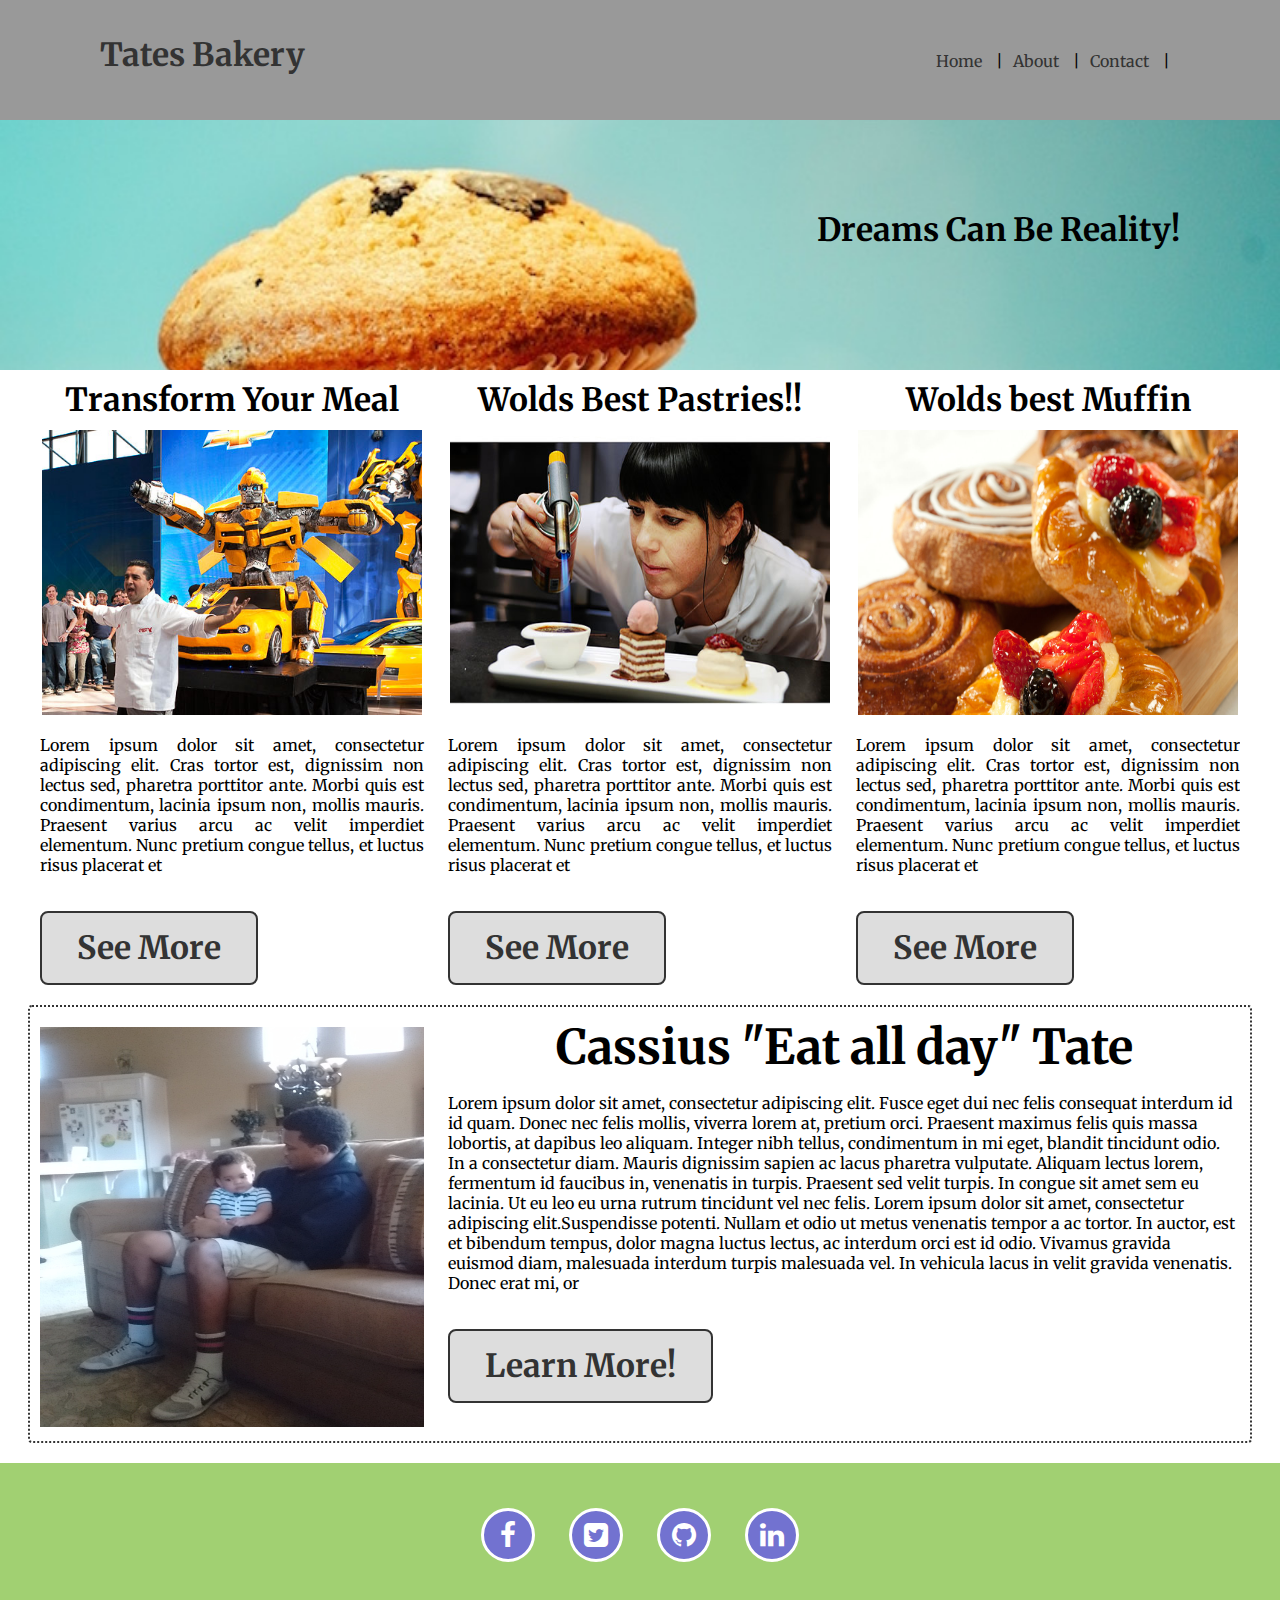
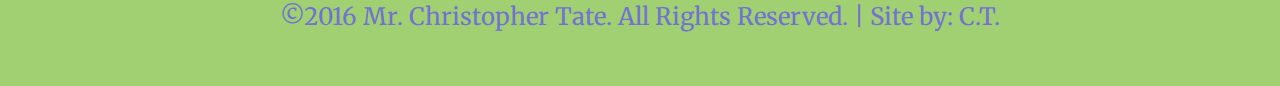
<file: index.html>
<!DOCTYPE html>
<html>
  <head>
    <title>B-camp1 Project: Home</title>
    <link rel="stylesheet" href="css/stylesheet.css">
    <link href='https://fonts.googleapis.com/css?family=Merriweather:700italic' rel='stylesheet' type='text/css'>
    <link rel="stylesheet" href="https://maxcdn.bootstrapcdn.com/font-awesome/4.5.0/css/font-awesome.min.css">
  </head>

  <body>
    <!-- Begin Header -->
    <header>
      <div id="logo">
        <a href="index.html">
          <h1>Tates Bakery</h1>
        </a>
      </div>

      <nav id="menu">
        <ul>
          <li>
            <a href="index.html">Home</a>
          </li>
          <li>
            <a href="about.html">About</a>
          </li>
          <li>
            <a href="contact.html">Contact</a>
          </li>
        </ul>
      </nav>
    </header>
    <!--End of Header -->

    <!--Begin Banner-->
    <div id="banner-home">
      <h1>Dreams Can Be Reality!</h1>

    </div>
    <!-- End of Banner-->

    <!--Begin Blog -->
    <section id="sec-1" class="container">
      <article class="sec-2">
         <h2>Transform Your Meal</h2>
         <div>
         <a href="https://www.youtube.com/watch?v=Fh84zBoCORY" target="_blank">
           <img src="img/cakeboss.jpg" class="blog-img"/>
         </a>
       </div>
       <p >
        Lorem ipsum dolor sit amet, consectetur adipiscing elit. Cras tortor est, dignissim non lectus sed, pharetra porttitor ante. Morbi quis est condimentum, lacinia ipsum non, mollis mauris. Praesent varius arcu ac velit imperdiet elementum. Nunc pretium congue tellus, et luctus risus placerat et
       </p>


        <a href="" target="_blank" class="button">See More</a>
      </article>

      <article class="sec-3">
         <h2>Wolds Best Pastries!!</h2>
         <div>
         <a href="http://hk.dining.asiatatler.com/features/2015-best-pastry-chef-marike-van-beurden-caprice" target="_blank">
           <img src="img/barbs.jpg" class="blog-img"/>
         </a>
       </div>
       <p>
        Lorem ipsum dolor sit amet, consectetur adipiscing elit. Cras tortor est, dignissim non lectus sed, pharetra porttitor ante. Morbi quis est condimentum, lacinia ipsum non, mollis mauris. Praesent varius arcu ac velit imperdiet elementum. Nunc pretium congue tellus, et luctus risus placerat et
       </p>


        <a href="" target="_blank" class="button">See More </a>
      </article>

      <article class="sec-4">
         <h2>Wolds best  Muffin</h2>
         <div>
         <a href="http://www.macphie.com/products/danish-pastry-concentrate/" target="_blank">
           <img src="img/pastry.jpeg" class="blog-img"/>
         </a>
       </div>
       <p id="blog-1">
        Lorem ipsum dolor sit amet, consectetur adipiscing elit. Cras tortor est, dignissim non lectus sed, pharetra porttitor ante. Morbi quis est condimentum, lacinia ipsum non, mollis mauris. Praesent varius arcu ac velit imperdiet elementum. Nunc pretium congue tellus, et luctus risus placerat et
       </p>


        <a href="#" target="_blank" class="button">See More </a>
      </article>

    </section>
    <!--End of Blog -->

    <!--Begin About-->
    <section id="about" class="container">
      <aside class="align-left">
        <figure>
          <img src="img/c&c.jpg" class="selfie"/>
        </figure>
      </aside>
      <article>
        <h1>Cassius "Eat all day" Tate</h1>
        <p>Lorem ipsum dolor sit amet, consectetur adipiscing elit. Fusce eget dui nec felis consequat interdum id id quam. Donec nec felis mollis, viverra lorem at, pretium orci. Praesent maximus felis quis massa lobortis, at dapibus leo aliquam. Integer nibh tellus, condimentum in mi eget, blandit tincidunt odio. In a consectetur diam. Mauris dignissim sapien ac lacus pharetra vulputate. Aliquam lectus lorem, fermentum id faucibus in, venenatis in turpis. Praesent sed velit turpis. In congue sit amet sem eu lacinia. Ut eu leo eu urna rutrum tincidunt vel nec felis. Lorem ipsum dolor sit amet, consectetur adipiscing elit.Suspendisse potenti. Nullam et odio ut metus venenatis tempor a ac tortor. In auctor, est et bibendum tempus, dolor magna luctus lectus, ac interdum orci est id odio. Vivamus gravida euismod diam, malesuada interdum turpis malesuada vel. In vehicula lacus in velit gravida venenatis. Donec erat mi, or</p>

        <a href="about.html" class="button">Learn More!</a>
      </article>
    </section>
    <!--End Of About-->

    <!--Begin Footer -->
    <footer id="copyright">
      <div class="social">

        <a href="">
          <i class="fa fa-facebook"></i>
        </a>

        <a href="">
          <i class="fa fa-twitter-square"></i>
        </a>

        <a href="">
          <i class="fa fa-github"></i>
        </a>

        <a href="">
          <i class="fa fa-linkedin"></i>
        </a>


      <p> &copy;2016 Mr. Christopher Tate. All Rights Reserved. | Site by: <a href="#">C.T.</p>
      </a>
    </div>
    </footer>
    <!--End Of Footer -->

    
    <!--Google Analytics Script -->
    <script>
      (function(i,s,o,g,r,a,m){i['GoogleAnalyticsObject']=r;i[r]=i[r]||function(){
      (i[r].q=i[r].q||[]).push(arguments)},i[r].l=1*new Date();a=s.createElement(o),
      m=s.getElementsByTagName(o)[0];a.async=1;a.src=g;m.parentNode.insertBefore(a,m)
      })(window,document,'script','//www.google-analytics.com/analytics.js','ga');

      ga('create', 'UA-73838726-1', 'auto');
      ga('send', 'pageview');

    </script>


  </body>
</html>
</file>
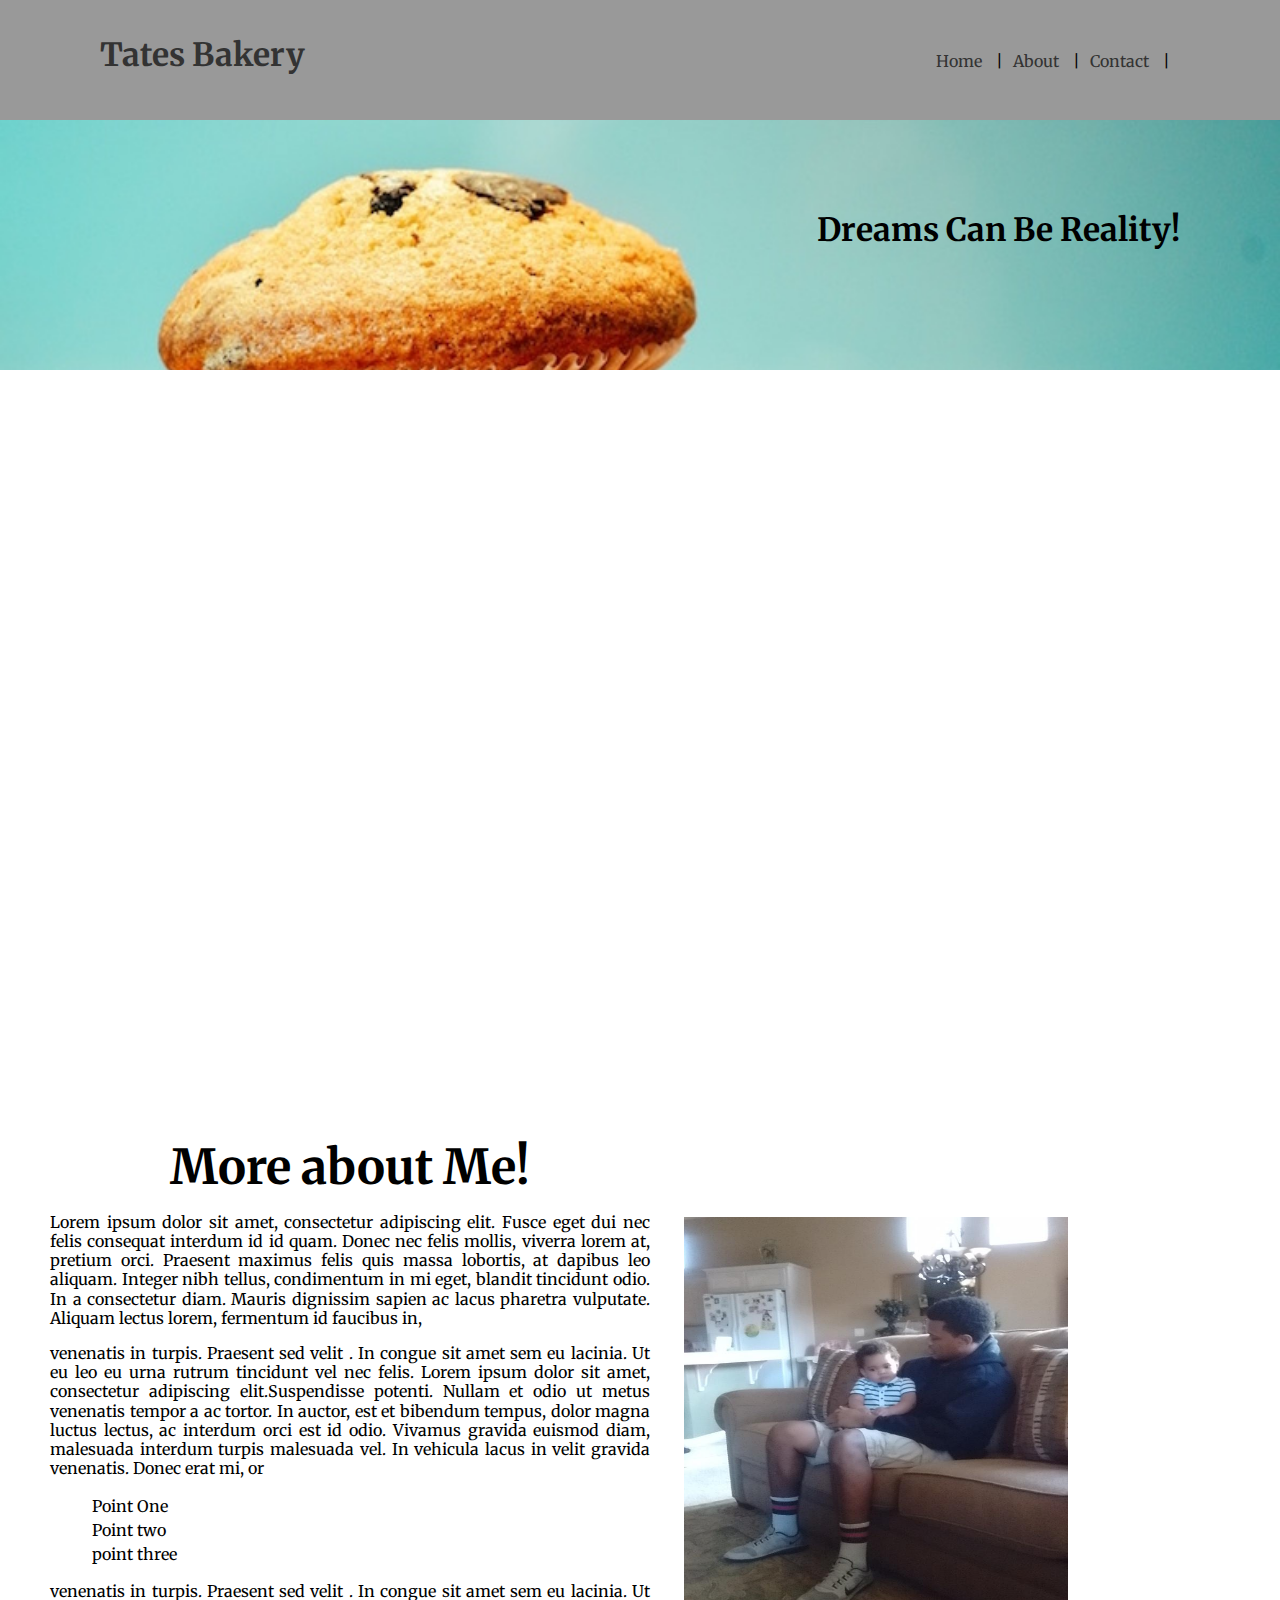
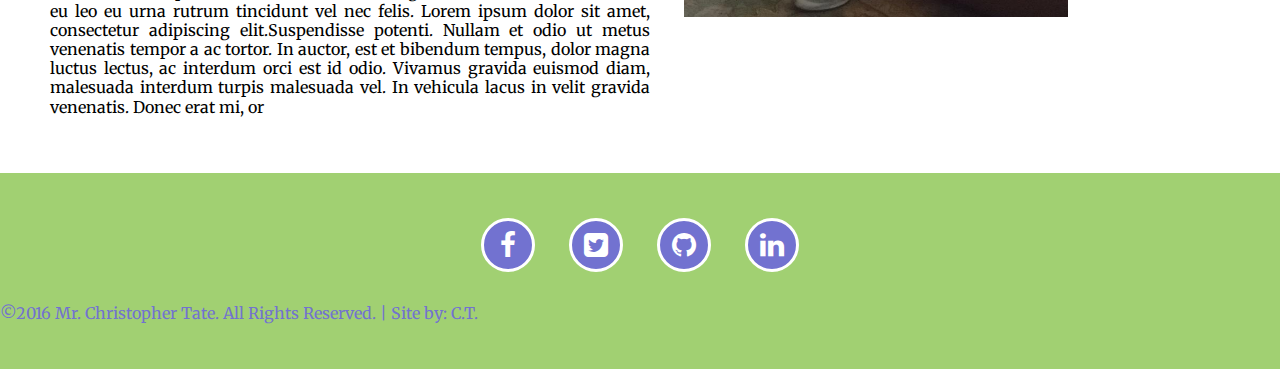
<file: about.html>
<!DOCTYPE html>
<html>
  <head>
    <title>B-camp1 Project:About</title>
    <link rel="stylesheet" href="css/stylesheet.css">
    <link href='https://fonts.googleapis.com/css?family=Merriweather:700italic' rel='stylesheet' type='text/css'>
    <link rel="stylesheet" href="https://maxcdn.bootstrapcdn.com/font-awesome/4.5.0/css/font-awesome.min.css">
  </head>

  <body>
    <!-- Begin Header -->
    <header>
      <div id="logo">
        <a href="index.html">
          <h1>Tates Bakery</h1>
        </a>
      </div>

      <nav id="menu">
        <ul>
          <li>
            <a href="index.html">Home</a>
          </li>
          <li>
            <a href="about.html">About</a>
          </li>
          <li>
            <a href="contact.html">Contact</a>
          </li>
        </ul>
      </nav>
    </header>
    <!--End of Header -->

    <!--Begin Banner-->
    <div id="banner-home">
      <h1>Dreams Can Be Reality!</h1>

    </div>
    <!-- End of Banner-->

    <!-- BEGIN VIDEO SECTION-->
    <section id="video">
      <div class="video-container">
        <iframe width="560" height="315" src="https://www.youtube.com/embed/UHyoDV1fsA4" frameborder="0" allowfullscreen></iframe>
      </div>
    </section>

    <!--END OF SECTION-->

    <!--BEGIN ABOUT SECTION-->
    <section id="about-page" class="container">

      <article>
       <h1>More about Me!</h1>
        <p>Lorem ipsum dolor sit amet, consectetur adipiscing elit. Fusce eget dui nec felis consequat interdum id id quam. Donec nec felis mollis, viverra lorem at, pretium orci. Praesent maximus felis quis massa lobortis, at dapibus leo aliquam. Integer nibh tellus, condimentum in mi eget, blandit tincidunt odio. In a consectetur diam. Mauris dignissim sapien ac lacus pharetra vulputate. Aliquam lectus lorem, fermentum id faucibus in, </p>

          <p>venenatis in turpis. Praesent sed velit . In congue sit amet sem eu lacinia. Ut eu leo eu urna rutrum tincidunt vel nec felis. Lorem ipsum dolor sit amet, consectetur adipiscing elit.Suspendisse potenti. Nullam et odio ut metus venenatis tempor a ac tortor. In auctor, est et bibendum tempus, dolor magna luctus lectus, ac interdum orci est id odio. Vivamus gravida euismod diam, malesuada interdum turpis malesuada vel. In vehicula lacus in velit gravida venenatis. Donec erat mi, or</p>

          <ul>
            <li> Point One</li>
            <li>Point two</li>
            <li>point three</li>
          </ul>
<p>venenatis in turpis. Praesent sed velit . In congue sit amet sem eu lacinia. Ut eu leo eu urna rutrum tincidunt vel nec felis. Lorem ipsum dolor sit amet, consectetur adipiscing elit.Suspendisse potenti. Nullam et odio ut metus venenatis tempor a ac tortor. In auctor, est et bibendum tempus, dolor magna luctus lectus, ac interdum orci est id odio. Vivamus gravida euismod diam, malesuada interdum turpis malesuada vel. In vehicula lacus in velit gravida venenatis. Donec erat mi, or</p>

      </article>
      <aside class="align-right">
        <figure>
          <img src="img/baby.jpg" class="selfie"/>
        </figure>
      </aside>
    </section>
    <!--END ABOUT SECTION-->

    <!--Begin Footer -->
    <footer id="copyright">
      <div class="social">

        <a href="">
          <i class="fa fa-facebook"></i>
        </a>

        <a href="">
          <i class="fa fa-twitter-square"></i>
        </a>

        <a href="">
          <i class="fa fa-github"></i>
        </a>

        <a href="">
          <i class="fa fa-linkedin"></i>
        </a>

      </div>
      <p> &copy;2016 Mr. Christopher Tate. All Rights Reserved. | Site by: <a href="#">C.T.</p>
      </a>
    </footer>
    <!--End Of Footer -->

    <!--Google Analytics Script -->
    <script>
      (function(i,s,o,g,r,a,m){i['GoogleAnalyticsObject']=r;i[r]=i[r]||function(){
      (i[r].q=i[r].q||[]).push(arguments)},i[r].l=1*new Date();a=s.createElement(o),
      m=s.getElementsByTagName(o)[0];a.async=1;a.src=g;m.parentNode.insertBefore(a,m)
      })(window,document,'script','//www.google-analytics.com/analytics.js','ga');

      ga('create', 'UA-73838726-1', 'auto');
      ga('send', 'pageview');

    </script>


  </body>
</html>
</file>
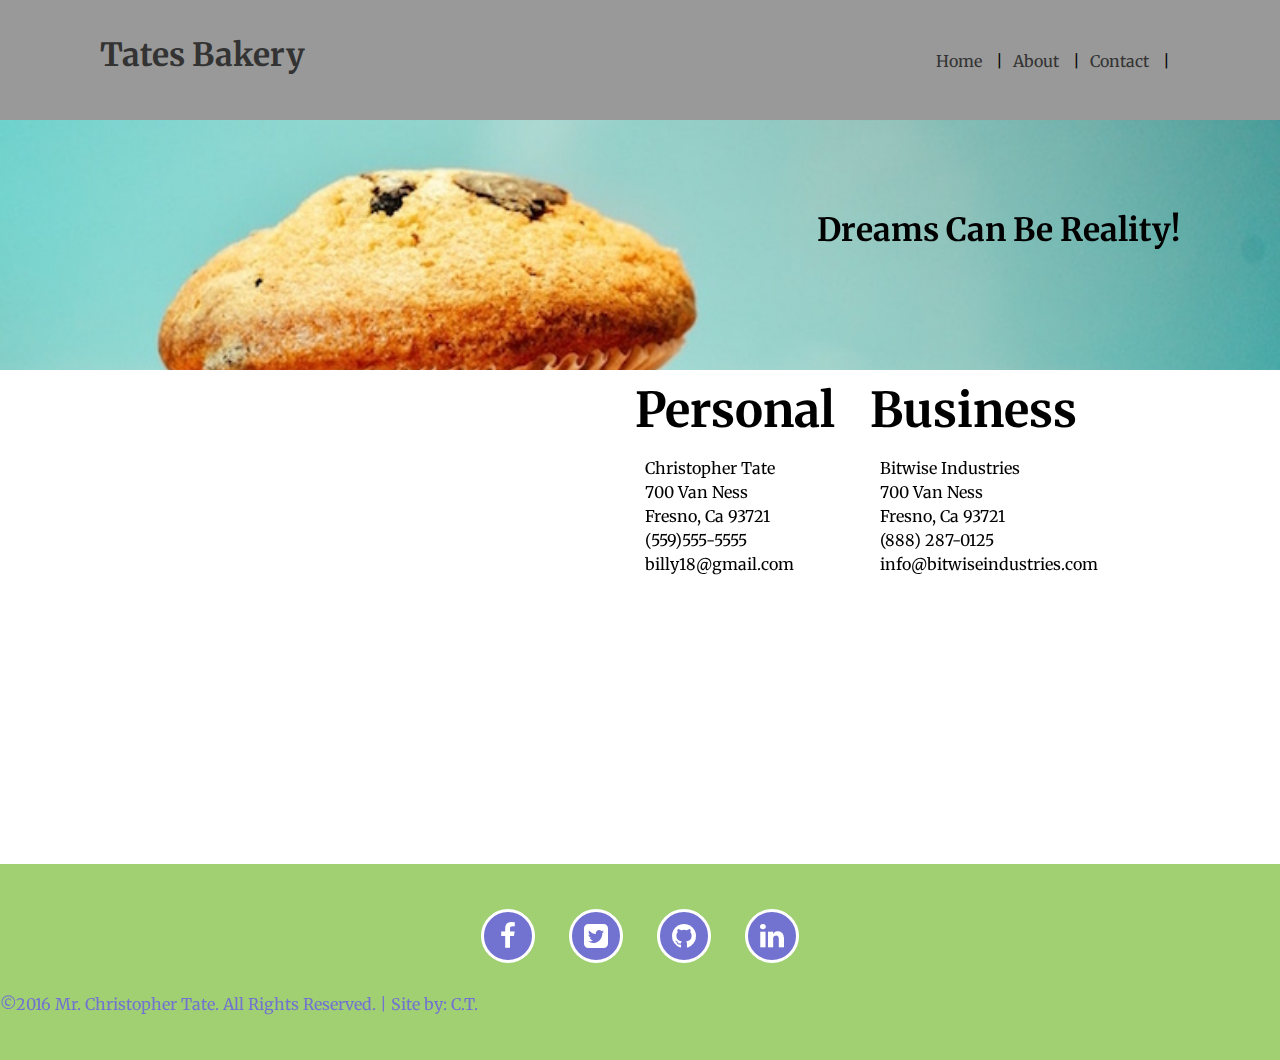
<file: contact.html>
<!DOCTYPE html>
<html>
  <head>
    <title>B-camp1 Project:Contact</title>
    <link rel="stylesheet" href="css/stylesheet.css">
    <link href='https://fonts.googleapis.com/css?family=Merriweather:700italic' rel='stylesheet' type='text/css'>
    <link rel="stylesheet" href="https://maxcdn.bootstrapcdn.com/font-awesome/4.5.0/css/font-awesome.min.css">
  </head>

  <body>
    <!-- Begin Header -->
    <header>
      <div id="logo">
        <a href="index.html">
          <h1>Tates Bakery</h1>
        </a>
      </div>

      <nav id="menu">
        <ul>
          <li>
            <a href="index.html">Home</a>
          </li>
          <li>
            <a href="about.html">About</a>
          </li>
          <li>
            <a href="contact.html">Contact</a>
          </li>
        </ul>
      </nav>
    </header>
    <!--End of Header -->


    <!--Begin Banner-->
    <div id="banner-home">
      <h1>Dreams Can Be Reality!</h1>

    </div>
    <!-- End of Banner-->

    <!-- BEGIN CONTACT SECTION-->
    <section id="contact">
      <div class="map">
      <iframe src="https://www.google.com/maps/embed?pb=!1m18!1m12!1m3!1d3197.608962956416!2d-119.78801758522252!3d36.731951579239166!2m3!1f0!2f0!3f0!3m2!1i1024!2i768!4f13.1!3m3!1m2!1s0x80945e26d4340503%3A0xb32dda71cf0730a0!2sBitwise+South+Stadium!5e0!3m2!1sen!2sus!4v1455165196319" width="600" height="450" frameborder="0" style="border:0" allowfullscreen></iframe>

    </div>

      <div class="info">
        <h3>Personal</h3>
        <ul>
          <li>Christopher Tate</li>
          <li>700 Van Ness</li>
          <li>Fresno, Ca 93721</li>
          <li>(559)555-5555</li>
          <li>billy18@gmail.com</li>
        </ul>
      </div>

      <div class="info">
        <h3>Business</h3>
        <ul>
          <li>Bitwise Industries</li>
          <li>700 Van Ness</li>
          <li>Fresno, Ca 93721</li>
          <li>(888) 287-0125</li>
          <li>info@bitwiseindustries.com</li>
      </div>
    </section>
    <!-- END OF CONTACT SECTION-->


    <!--Begin Footer -->
    <footer id="copyright">
      <div class="social">

        <a href="">
          <i class="fa fa-facebook"></i>
        </a>

        <a href="">
          <i class="fa fa-twitter-square"></i>
        </a>

        <a href="">
          <i class="fa fa-github"></i>
        </a>

        <a href="">
          <i class="fa fa-linkedin"></i>
        </a>

      </div>
      <p> &copy;2016 Mr. Christopher Tate. All Rights Reserved. | Site by: <a href="#">C.T.</p>
      </a>
    </footer>
    <!--End Of Footer -->
    
    <!--Google Analytics Script -->
    <script>
      (function(i,s,o,g,r,a,m){i['GoogleAnalyticsObject']=r;i[r]=i[r]||function(){
      (i[r].q=i[r].q||[]).push(arguments)},i[r].l=1*new Date();a=s.createElement(o),
      m=s.getElementsByTagName(o)[0];a.async=1;a.src=g;m.parentNode.insertBefore(a,m)
      })(window,document,'script','//www.google-analytics.com/analytics.js','ga');

      ga('create', 'UA-73838726-1', 'auto');
      ga('send', 'pageview');

    </script>



    </body>
    </html>
</file>
<file: css/stylesheet.css>
/*GLOBAL STYLES*/

/*
primary color:
Secondary:
third color:
*/
body {
  height: 100%;
  margin: 0px;
  padding: 0px;
  font-family: 'Merriweather', serif;
}

h1, h2, h3 {
  margin: 0px;
}

a {
  text-decoration: none;
  color: #333333;

}

ul {
  list-style-type: none;
}

/*HEADER STYLES*/

header {
  height: 120px;
  background-color: #999999;
}

#logo{
  width: 300px;
  position: absolute;
  top: 35px;
  left: 100px;
}

#logo h1:hover {
  color: #00ff00;
}

#menu {
  position: absolute;
  top: 35px;
  right:100px;
}

#menu ul {
  display: inline-block;
}

#menu li{
  display: block;
  float: left;
}

#menu li:after {
  content: " | ";
  padding: 0px 10px;
}

#menu a:hover {
  color: #00ff00;
}

/*BANNER STYLES*/

#banner-home {
  height: 250px;
  background-color:#dddddd;
  background-size: cover;
  background-image:url(../img/muffin-banner.jpg);
  background-position: 0px 640px;
}

img {
  position: relative;
}

#banner-home h1 {
  text-align: right;
  padding: 90px 100px
}

/*BLOG STYLING*/

.container {
    width: 1200px;
    margin:0px auto;
    overflow: hidden;
}

.sec-2, .sec-3 {
  width: 384px;
  float: left;
  margin-right: 24px;

}

.sec-4 {
  width: 384px;
  float: left;
}

.blog-img {
  height: 285px;
  width: 380px;
  margin: 0px 2px;
}

#sec-1 h2{
  text-align: center;
  margin: 10px 0px;
  font-size: 2em;
}

#sec-1 p {
  text-align: justify;
}

.button {
  padding: 15px 35px;
  background-color: #dddddd;
  border: 2px solid #333333;
  border-radius: 8px;
  display: inline-block;
  font-size: 2em;
  font-weight: 700;
  color: #333;
  margin: 20px 0px
}

.button:hover {
  background-color: #333;
  color: #999999;
}

/* ABOUT STYLES*/

#about {
  border: 2px dotted #333;
  padding: 10px;
  border-radius: 4px;
}

.align-left {
  margin-right: 24px;
  margin-top: 10px;
  float: left;
  width: 384px;
}

.selfie {
  height: 400px;
  width: 384px;
}

figure {
  margin: 0px;
  padding: 0px;
}

#about h1 {
  text-align: center;
  font-size: 3em;
}
/*FOOTER*/
footer {
  margin-top: 20px;
  clear:both;
}

#copyright {
  padding: 30px 0px;
  background-color: #a1d072;
  display: block;
  color: #7272d0;
}

.social p {
  text-align:center;
  font-size: 1.5em;
}

#copyright a{
  color: #7272d0;
}

.social {
  text-align: center;
}

.fa {
  height: 28px;
  width: 28px;
  background-color: #7272d0;
  color: #fff;
  padding: 10px;
  text-align: center;
  border: 3px solid #fff;
  border-radius: 100%;
  margin: 15px;
  font-size: 28px !important;
}

/*===ABOUT PAGE STYLES===*/
#video{
  width: 100%;
  position: relative;
  padding-bottom: 56%;
  padding-top: 30px;
  height: 0px;
  overflow: hidden;
}

.video-container {
  width: 98%;
  margin: 0px auto;
}

#video iframe {
  position: absolute;
  top:0px;

  width: 100%;
  height: 100%;
  left: 0px;
}


#about-page {
  padding: 10px;
}

#about-page article {
  width: 600px;
  float: left;
  padding: 10px;
}

#about-page h1{
  text-align: center;
  font-size: 3em;
}

#about-page p {
  line-height: 1.2em;
  text-align: justify;
}

#about-page li {
  padding:2px;
}

.align-right {
  margin-left: 24px;
  margin-top: 90px;
  float: left;
  width: 384px;
}

/*====CONTACT PAGE STYLES====*/
#contact h3{
  font-size: 3em;
}

#contact ul {
  padding-left: 10px;
}

#contact li {
  padding: 2px 0px;
}

.map {
  float: left;
  margin: 20px 0px;
}

.info {
  float: left;
  margin-left: 35px;
  margin-top: 10px;
}
</file>
